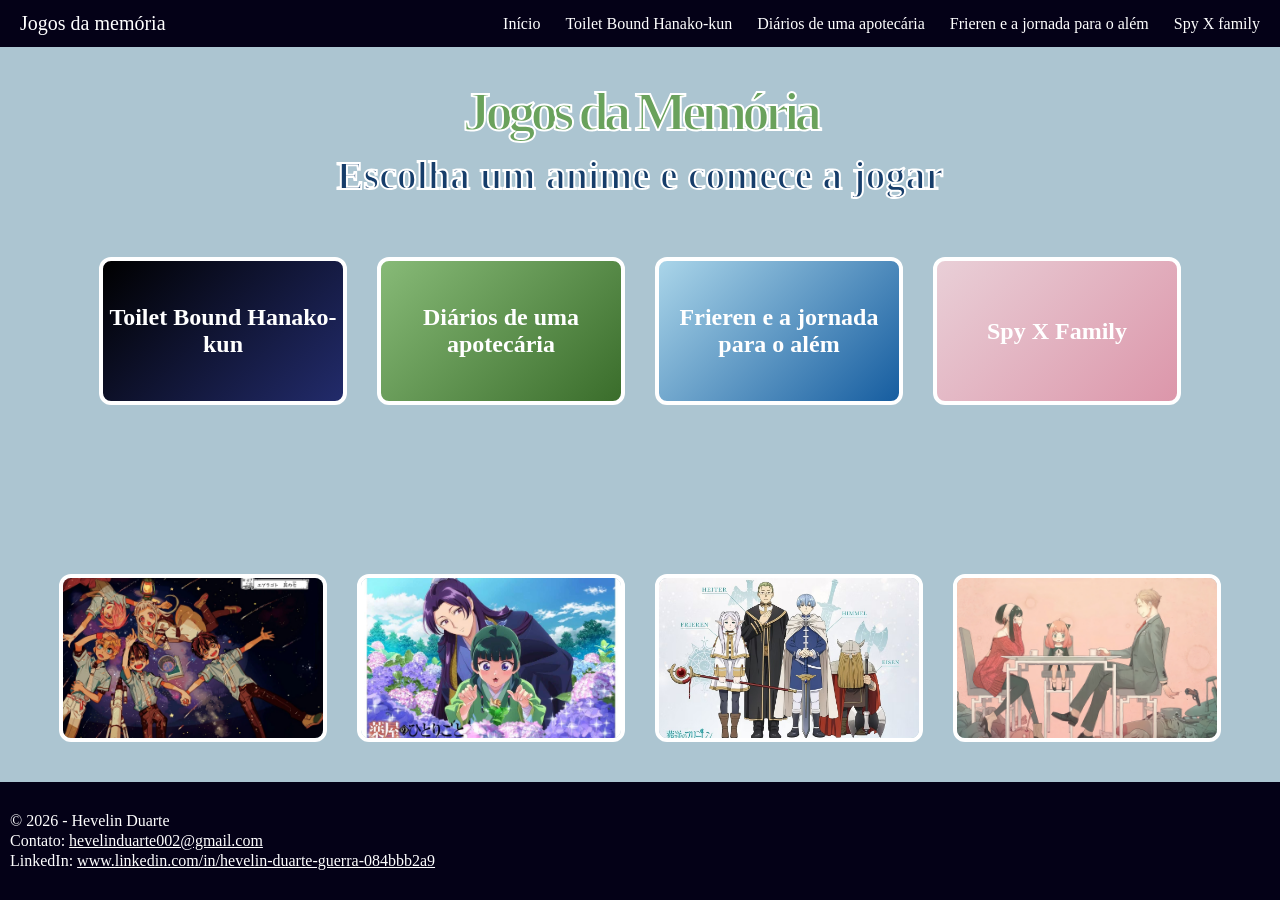
<file: JogosDaMemoria_Animes/index.html>
<html lang="pt-br"> 
    <head> 
        <meta charset="UTF-8"> 
        <meta name="viewport" content="width=device-width, initial-scale=1.0"> 
        <title>Jogos da Memória</title> 
        <link rel="stylesheet" href="css/style.css"> 
    </head>
    <body> 
        <nav class="navbar"> 
            <div class="nav-container"> 
                <a href="index.html" class="logo">Jogos da memória</a> 
                <ul class="nav-links"> 
                    <li><a href="index.html" class="ativo">Início</a></li>
                    
                    <li><a href="https://jogos-da-memoria-animes-p3ok.vercel.app/" target="_blank">Toilet Bound Hanako-kun</a></li>
                    <li><a href="https://jogos-da-memoria-animes-eill.vercel.app/" target="_blank">Diários de uma apotecária</a></li>
                    <li><a href="https://jogos-da-memoria-ani-git-2f06b7-hevelinduarte002-7766s-projects.vercel.app/" target="_blank">Frieren e a jornada para o além</a></li>
                    <li><a href="https://jogos-da-memoria-animes-so8a.vercel.app/" target="_blank">Spy X family</a></li> 

                </ul> 
            </div> 
        </nav>
        <header> 
            <br> 
            <h1 class="titulo-principal">Jogos da Memória</h1> 
            <h2 class="titulo-secundario">Escolha um anime e comece a jogar</h2> 
            
        </header>
        <main class="jogos"> 
            <a href="https://jogos-da-memoria-animes-p3ok.vercel.app/" target="_blank" class="card hanako">
                <h2>Toilet Bound Hanako-kun</h2>
            </a>

            <a href="https://jogos-da-memoria-animes-eill.vercel.app/" target="_blank" class="card maomao">
                <h2>Diários de uma apotecária</h2>
            </a>
            <a href="https://jogos-da-memoria-ani-git-2f06b7-hevelinduarte002-7766s-projects.vercel.app/" class="card frieren">
                <h2>Frieren e a jornada para o além</h2>
            </a>
            <a href="https://jogos-da-memoria-animes-so8a.vercel.app/" target="_blank" class="card anya">
                <h2>Spy X Family</h2>
            </a>
           
        </main>
        <section class="jogos-imagem">

            <a href="https://jogos-da-memoria-animes-p3ok.vercel.app/" class="card-img">
                <img src="img/Hanako.jpg" alt="Hanako">
                <span>Toilet Bound Hanako-kun</span>
            </a>
            <a href="https://jogos-da-memoria-animes-eill.vercel.app/" class="card-img">
                <img src="img/maomao.jpg" alt="Maomao">
                <span>Diários de uma apotecária</span>
            </a>
            <a href="https://jogos-da-memoria-ani-git-2f06b7-hevelinduarte002-7766s-projects.vercel.app/" class="card-img">
                <img src="img/frieren.jpg" alt="Frieren">
                <span>Frieren e a jornada para o além</span>
            </a>
            <a href="https://jogos-da-memoria-animes-so8a.vercel.app/" target="_blank" class="card-img">
                <img src="img/Anya.jpg" alt="Anya">
                <span>Spy X Family</span>
            </a>

        </section>

        <footer style="color: black;"> 
        <br> 
            <p>© 2026 - Hevelin Duarte </p> 
            <p>Contato: <a href="hevelinduarte002@gmail.com">hevelinduarte002@gmail.com</a></p> 
            <p>LinkedIn: <a href="www.linkedin.com/in/hevelin-duarte-guerra-084bbb2a9">www.linkedin.com/in/hevelin-duarte-guerra-084bbb2a9</a></p> 
            <br> 
        </footer>
    </body>  
</html>
</file>
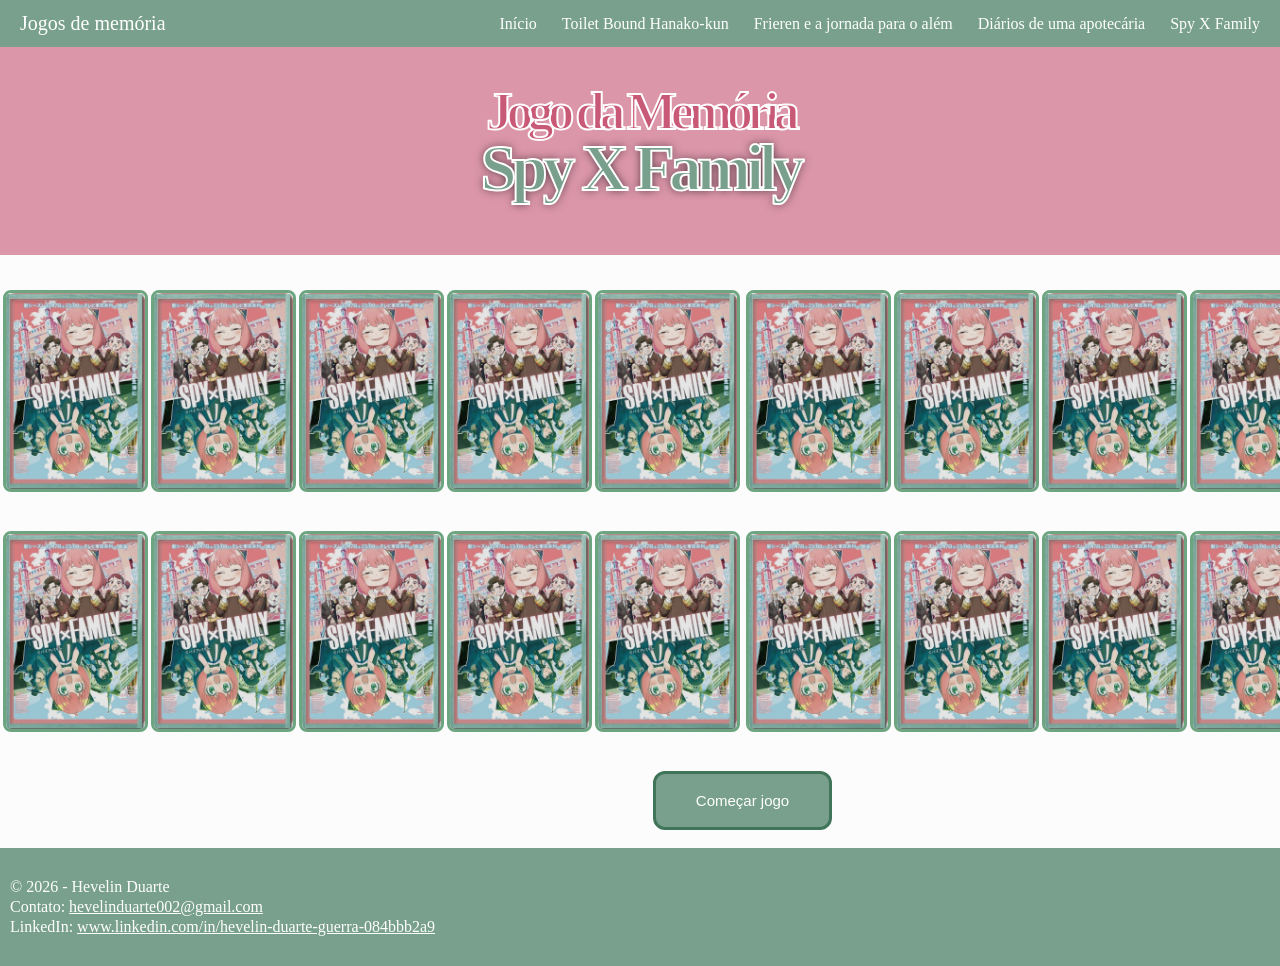
<file: JogosDaMemoria_Animes/JogoDaMemoria_Anya/index.html>
<!DOCTYPE html>
<html lang="pt-br">
    <head>
        <meta charset="UTF-8">
        <meta name="viewport" content="width=device-width, initial-scale=1.0">
        <title>Jogo da Memória Spy X family</title>
        <link rel="stylesheet" href="css/style.css">

    </head>
    <body>
        <nav class="navbar">
            <div class="nav-container">
            <a href="index.html" class="logo">Jogos de memória</a>
                <ul class="nav-links">
                    <li><a href="/index.html">Início</a></li>
                    <li><a href="../JogoDaMemoria_TBHK/index.html">Toilet Bound Hanako-kun</a></li>
                    <li><a href="../JogoDaMemoria_Frieren/index.html">Frieren e a jornada para o além</a></li>
                    <li><a href="../JogoDaMemoria_Maomao/index.html">Diários de uma apotecária</a></li>
                    <li><a href="index.html">Spy X Family</a></li>
                </ul>
            </div>
        </nav>
        <header>
            
            <br>
            <h1 class="titulo-principal">Jogo da Memória</h1> 
            <h1 class="titulo-secundario">Spy X Family</h1>
            <br>
            
            <br>
        </header>
        
        <div class="container-principal" style="background-color:#ffffffbc;">
        <div class="grade-imagens">
        <table>
            
        <script>

            // Cria um array com os nomes dos personagens.
            // Cada nome corresponde a uma imagem dentro da pasta img.

            const personagens = [
                "AnyaForger",
                "BeckyBlackbell",
                "BondForger",
                "DamianDesmond",
                "FionaFrost",
                "FrankyFranklin",
                "HenryHenderson",
                "LoidForger",
                "YorForger",
                "YuriBriar"
            ]

            const cartas = [...personagens, ...personagens];

            cartas.sort(() => Math.random() -0.5);
            let primeiraCarta = null;

            let segundaCarta = null;

            let bloqueado = false;

            function VirarCarta(posicao) {

                if(bloqueado) return

                let carta = document.getElementById(posicao);
                let personagem = cartas[posicao-1]

                carta.src = "img/" + personagem + ".jpg"

                if(primeiraCarta == null) {
                    primeiraCarta = posicao
                }else if(segundaCarta == null){
                    segundaCarta = posicao
                    bloqueado = true
                    setTimeout(verificarPar, 800)
                }
                }
            function verificarPar(){
                let personagem1 = cartas[primeiraCarta-1];
                let personagem2 = cartas[segundaCarta-1];
                if(personagem1 == personagem2){ 
                    paresEncontrados++;
                    verificarVitoria();  

                    primeiraCarta = null;
                    segundaCarta = null;
                    bloqueado = false;
                }else{
                    document.getElementById(primeiraCarta).src = "img/VersoDaCarta.jpg";
                    document.getElementById(segundaCarta).src = "img/VersoDaCarta.jpg";
                    primeiraCarta = null;
                    segundaCarta = null;
                    bloqueado = false;
                }
            }

            let paresEncontrados = 0;
            let totalPares = 10;
            function verificarVitoria(){
                if (paresEncontrados === totalPares){
                alert("Vitória! Você encontrou todos os pares!");
                }
            }
            function mostrarVitoria(){
                const tela = document.getElementById("tela-vitoria");
                tela.classList.add("ativa");
            }
            function reiniciarJogo(){
                location.reload()
            }
            function comecarJogo() {
                document.getElementById("tela-inicial").style.display = "none"
            };
            
            
        </script>
        
            <tr class="linha-espaco">
                <td colspan="11"></td>
            </tr>
            <tr>
                <td><img id="1" src="img/VersoDaCarta.jpg" onclick="VirarCarta(1)"></td>
                <td><img id="2" src="img/VersoDaCarta.jpg" onclick="VirarCarta(2)"></td>
                <td><img id="3" src="img/VersoDaCarta.jpg" onclick="VirarCarta(3)"></td>
                <td><img id="4" src="img/VersoDaCarta.jpg" onclick="VirarCarta(4)"></td>
                <td><img id="5" src="img/VersoDaCarta.jpg" onclick="VirarCarta(5)"></td>

                <td class="espaco"></td>
            
                <td><img id="6" src="img/VersoDaCarta.jpg" onclick="VirarCarta(6)"></td>
                <td><img id="7" src="img/VersoDaCarta.jpg" onclick="VirarCarta(7)"></td>
                <td><img id="8" src="img/VersoDaCarta.jpg" onclick="VirarCarta(8)"></td>
                <td><img id="9" src="img/VersoDaCarta.jpg" onclick="VirarCarta(9)"></td>
                <td><img id="10" src="img/VersoDaCarta.jpg" onclick="VirarCarta(10)"></td>
            </tr>

            <tr class="linha-espaco">
                <td colspan="11"></td>
            </tr>

            <tr>
                <td><img id="11" src="img/VersoDaCarta.jpg" onclick="VirarCarta(11)"></td>
                <td><img id="12" src="img/VersoDaCarta.jpg" onclick="VirarCarta(12)"></td>
                <td><img id="13" src="img/VersoDaCarta.jpg" onclick="VirarCarta(13)"></td>
                <td><img id="14" src="img/VersoDaCarta.jpg" onclick="VirarCarta(14)"></td>
                <td><img id="15" src="img/VersoDaCarta.jpg" onclick="VirarCarta(15)"></td>
                
                <td class="espaco"></td>

                <td><img id="16" src="img/VersoDaCarta.jpg" onclick="VirarCarta(16)"></td>
                <td><img id="17" src="img/VersoDaCarta.jpg" onclick="VirarCarta(17)"></td>
                <td><img id="18" src="img/VersoDaCarta.jpg" onclick="VirarCarta(18)"></td>
                <td><img id="19" src="img/VersoDaCarta.jpg" onclick="VirarCarta(19)"></td>
                <td><img id="20" src="img/VersoDaCarta.jpg" onclick="VirarCarta(20)"></td>
            </tr>
            <tr class="linha-espaco">
                <td colspan="11"></td>
            </tr>
        </table>
       
        <div id="tela-vitoria" class="vitoria">
        <div class="vitoria-conteudo">
            <h2>🎉 Vitória!</h2>
            <p>Você encontrou todos os pares!</p>
            <button onclick="reiniciarJogo()">Jogar novamente</button>
        </div>
        </div>
        <div id="tela-inicial" class="inicio">
            <div class="inicio-conteudo">
                <button onclick="comecarJogo()">Começar jogo</button>
            </div>
        
        <br>
       
        <footer>
        <br>
        <p>© 2026 - Hevelin Duarte </p>
        <p>Contato: <a href="hevelinduarte002@gmail.com">hevelinduarte002@gmail.com</a></p>
        <p>LinkedIn: <a href="www.linkedin.com/in/hevelin-duarte-guerra-084bbb2a9">www.linkedin.com/in/hevelin-duarte-guerra-084bbb2a9</a></p>
        <br>
    </body>
    
    </footer>
</html>
</file>
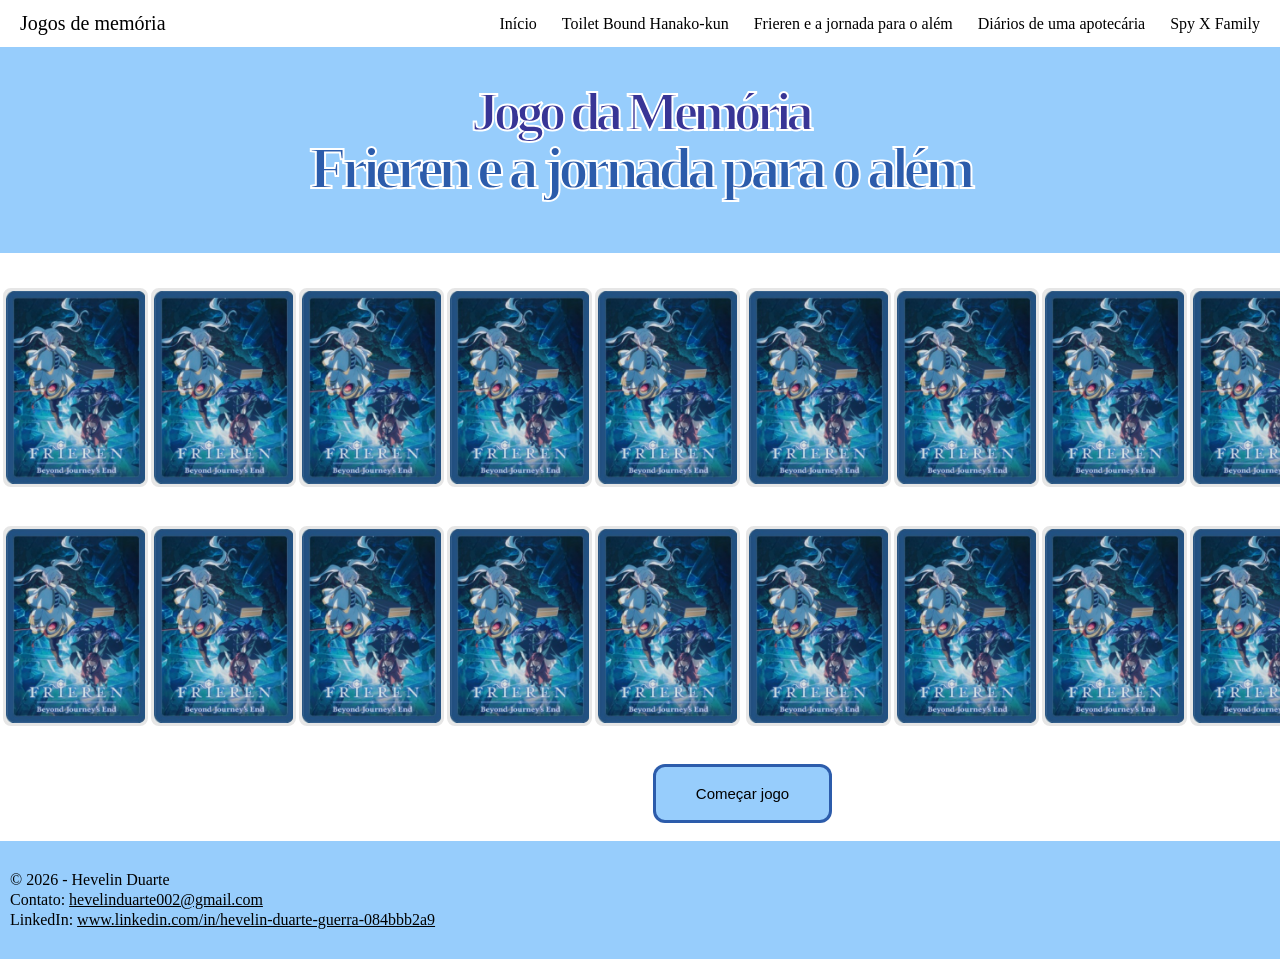
<file: JogosDaMemoria_Animes/JogoDaMemoria_Frieren/index.html>
<!DOCTYPE html>
<html lang="pt-br">
    <head>
        <meta charset="UTF-8">
        <meta name="viewport" content="width=device-width, initial-scale=1.0">
        <title>Jogo da Memória Frieren e a jornada para o além</title>
        <link rel="stylesheet" href="css/style.css">

    </head>
    <body>
        <nav class="navbar">
            <div class="nav-container">
            <a href="index.html" class="logo">Jogos de memória</a>
                <ul class="nav-links">
                    <li><a href="/index.html">Início</a></li>
                    <li><a href="../JogoDaMemoria_TBHK/index.html">Toilet Bound Hanako-kun</a></li>
                    <li><a href="Frieren.html">Frieren e a jornada para o além</a></li>
                    <li><a href="../JogoDaMemoria_Maomao/index.html">Diários de uma apotecária</a></li>
                    <li><a href="../JogoDaMemoria_Anya/index.html">Spy X Family</a></li>
                </ul>
            </div>
        </nav>
        <header>
            
            <br>
            <h1>Jogo da Memória</h1> 
            <h1 style="color: #06348fbc; text-align: center; font-size: 60px">Frieren e a jornada para o além</h1>
            <br>
            
            <br>
        </header>
        
        <div class="container-principal" style="background-color:#ffffffbc;">
        <div class="grade-imagens">
        <table>
            
        <script>

            // Cria um array com os nomes dos personagens.
            // Cada nome corresponde a uma imagem dentro da pasta img.

            const personagens = [
                "Eisen",
                "Fern",
                "Flamme",
                "Frieren",
                "Heiter",
                "Himmel",
                "Serie",
                "Stark",
                "Kanne",
                "Lawine"
            ]

            const cartas = [...personagens, ...personagens];

            cartas.sort(() => Math.random() -0.5);
            let primeiraCarta = null;

            let segundaCarta = null;

            let bloqueado = false;

            function VirarCarta(posicao) {

                if(bloqueado) return

                let carta = document.getElementById(posicao);
                let personagem = cartas[posicao-1]

                carta.src = "img/" + personagem + ".jpg"

                if(primeiraCarta == null) {
                    primeiraCarta = posicao
                }else if(segundaCarta == null){
                    segundaCarta = posicao
                    bloqueado = true
                    setTimeout(verificarPar, 800)
                }
                }
            function verificarPar(){
                let personagem1 = cartas[primeiraCarta-1];
                let personagem2 = cartas[segundaCarta-1];
                if(personagem1 == personagem2){ 
                    paresEncontrados++;
                    verificarVitoria();  

                    primeiraCarta = null;
                    segundaCarta = null;
                    bloqueado = false;
                }else{
                    document.getElementById(primeiraCarta).src = "img/VersoDaCarta.jpg";
                    document.getElementById(segundaCarta).src = "img/VersoDaCarta.jpg";
                    primeiraCarta = null;
                    segundaCarta = null;
                    bloqueado = false;
                }
            }

            let paresEncontrados = 0;
            let totalPares = 10;
            function verificarVitoria(){
                if (paresEncontrados === totalPares){
                alert("Vitória! Você encontrou todos os pares!");
                }
            }
            function mostrarVitoria(){
                const tela = document.getElementById("tela-vitoria");
                tela.classList.add("ativa");
            }
            function reiniciarJogo(){
                location.reload()
            }
            function comecarJogo() {
                document.getElementById("tela-inicial").style.display = "none"
            };
            
            
        </script>
        
            <tr class="linha-espaco">
                <td colspan="11"></td>
            </tr>
            <tr>
                <td><img id="1" src="img/VersoDaCarta.jpg" onclick="VirarCarta(1)"></td>
                <td><img id="2" src="img/VersoDaCarta.jpg" onclick="VirarCarta(2)"></td>
                <td><img id="3" src="img/VersoDaCarta.jpg" onclick="VirarCarta(3)"></td>
                <td><img id="4" src="img/VersoDaCarta.jpg" onclick="VirarCarta(4)"></td>
                <td><img id="5" src="img/VersoDaCarta.jpg" onclick="VirarCarta(5)"></td>

                <td class="espaco"></td>
            
                <td><img id="6" src="img/VersoDaCarta.jpg" onclick="VirarCarta(6)"></td>
                <td><img id="7" src="img/VersoDaCarta.jpg" onclick="VirarCarta(7)"></td>
                <td><img id="8" src="img/VersoDaCarta.jpg" onclick="VirarCarta(8)"></td>
                <td><img id="9" src="img/VersoDaCarta.jpg" onclick="VirarCarta(9)"></td>
                <td><img id="10" src="img/VersoDaCarta.jpg" onclick="VirarCarta(10)"></td>
            </tr>

            <tr class="linha-espaco">
                <td colspan="11"></td>
            </tr>

            <tr>
                <td><img id="11" src="img/VersoDaCarta.jpg" onclick="VirarCarta(11)"></td>
                <td><img id="12" src="img/VersoDaCarta.jpg" onclick="VirarCarta(12)"></td>
                <td><img id="13" src="img/VersoDaCarta.jpg" onclick="VirarCarta(13)"></td>
                <td><img id="14" src="img/VersoDaCarta.jpg" onclick="VirarCarta(14)"></td>
                <td><img id="15" src="img/VersoDaCarta.jpg" onclick="VirarCarta(15)"></td>
                
                <td class="espaco"></td>

                <td><img id="16" src="img/VersoDaCarta.jpg" onclick="VirarCarta(16)"></td>
                <td><img id="17" src="img/VersoDaCarta.jpg" onclick="VirarCarta(17)"></td>
                <td><img id="18" src="img/VersoDaCarta.jpg" onclick="VirarCarta(18)"></td>
                <td><img id="19" src="img/VersoDaCarta.jpg" onclick="VirarCarta(19)"></td>
                <td><img id="20" src="img/VersoDaCarta.jpg" onclick="VirarCarta(20)"></td>
            </tr>
            <tr class="linha-espaco">
                <td colspan="11"></td>
            </tr>
        </table>
       
        <div id="tela-vitoria" class="vitoria">
        <div class="vitoria-conteudo">
            <h2>🎉 Vitória!</h2>
            <p>Você encontrou todos os pares!</p>
            <button onclick="reiniciarJogo()">Jogar novamente</button>
        </div>
        </div>
        <div id="tela-inicial" class="inicio">
            <div class="inicio-conteudo">
                <button onclick="comecarJogo()">Começar jogo</button>
            </div>
        
        <br>
       
        <footer>
        <br>
        <p>© 2026 - Hevelin Duarte </p>
        <p>Contato: <a href="hevelinduarte002@gmail.com">hevelinduarte002@gmail.com</a></p>
        <p>LinkedIn: <a href="www.linkedin.com/in/hevelin-duarte-guerra-084bbb2a9">www.linkedin.com/in/hevelin-duarte-guerra-084bbb2a9</a></p>
        <br>
    </body>
    
    </footer>
</html>
</file>
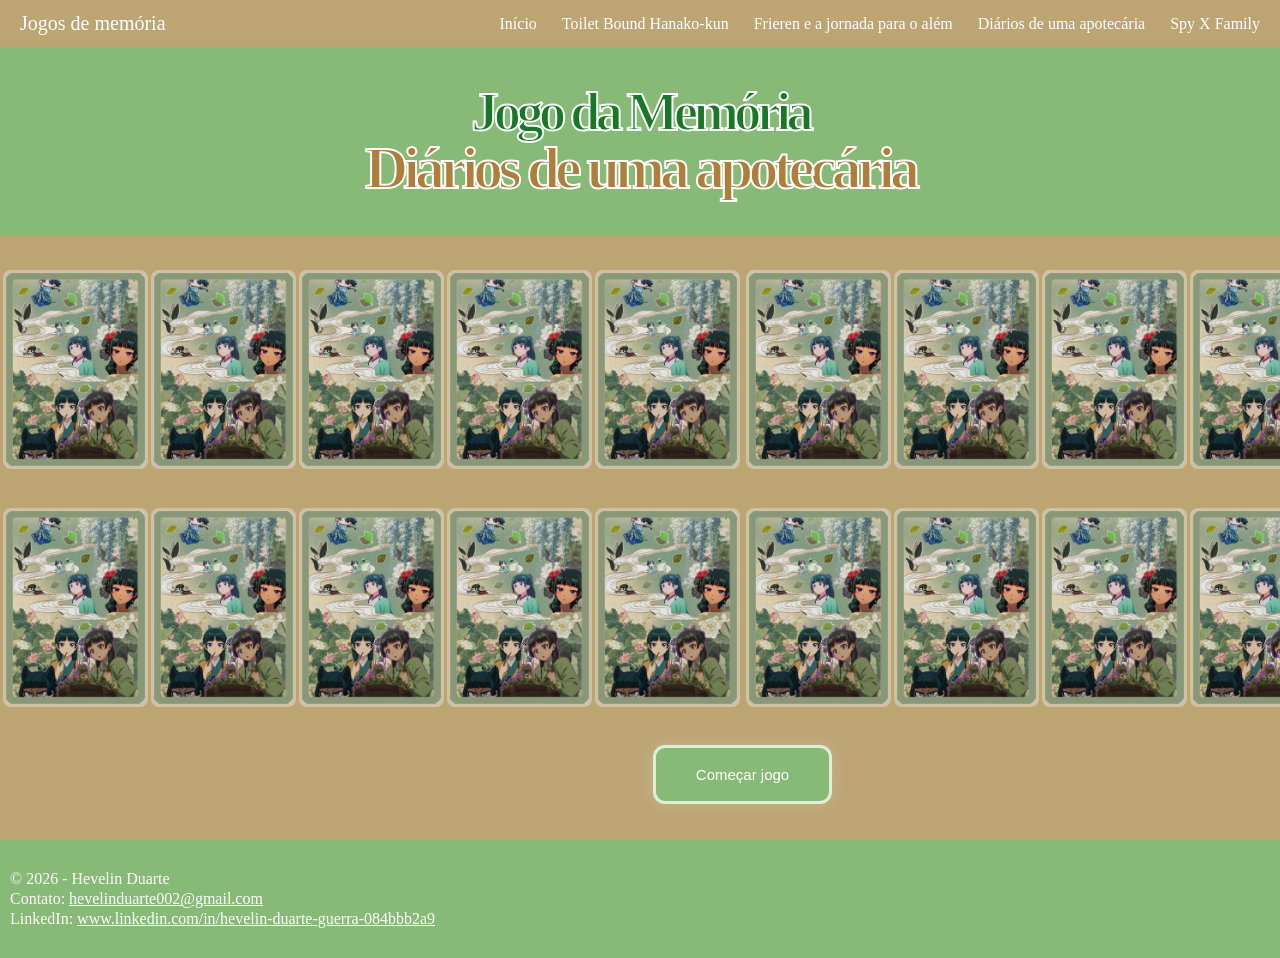
<file: JogosDaMemoria_Animes/JogoDaMemoria_Maomao/index.html>
<!DOCTYPE html>
<html lang="pt-br">
    <head>
        <meta charset="UTF-8">
        <meta name="viewport" content="width=device-width, initial-scale=1.0">
        <title>Jogo da Memória Diários de uma apotecária</title>
        <link rel="stylesheet" href="css/style.css">
        
    </head>
    <body>
        <nav class="navbar">
            <div class="nav-container">
            <a href="index.html" class="logo">Jogos de memória</a>
                <ul class="nav-links">
                    <li><a href="/index.html">Início</a></li>
                    <li><a href="../JogoDaMemoria_TBHK/index.html">Toilet Bound Hanako-kun</a></li>
                    <li><a href="../JogoDaMemoria_Frieren/index.html">Frieren e a jornada para o além</a></li>
                    <li><a href="Maomao.html">Diários de uma apotecária</a></li>
                    <li><a href="../JogoDaMemoria_Anya/index.html">Spy X Family</a></li>
                </ul>
            </div>
        </nav>
        <header>
            <br>
            <h1>Jogo da Memória</h1> 
            <h1 style="color: #bc6828bc; text-align: center; font-size: 60px;">Diários de uma apotecária</h1>
            <br>
        </header>
        
        <div class="container-principal" style="background-color:#d09c73bc;">
        <div class="grade-imagens">
        <table>
            
        <script>

            // Cria um array com os nomes dos personagens.
            // Cada nome corresponde a uma imagem dentro da pasta img.

            const personagens = [
                "AhDuo",
                "Gaoshun",
                "Gyokuyo",
                "Jinshi",
                "Lihaku",
                "Lihua",
                "Lishu",
                "Maomao1",
                "Shisui",
                "Xiaolan"
            ]
            // Cria o array das cartas do jogo.
            // [...personagens, ...personagens] duplica o array.
            // Isso é necessário porque no jogo da memória cada carta precisa ter um par.

            const cartas = [...personagens, ...personagens];

            // Embaralha as cartas aleatoriamente.
            // sort() organiza o array.
            // Math.random() gera números aleatórios.
            // Isso faz com que as cartas apareçam em posições diferentes a cada jogo.

            cartas.sort(() => Math.random() -0.5);

            // Guarda qual foi a primeira carta clicada.
            // Começa como null porque nenhuma carta foi clicada ainda.
            let primeiraCarta = null;

            // Guarda qual foi a segunda carta clicada.
            let segundaCarta = null;

            // Variável usada para bloquear o jogo enquanto as cartas estão sendo verificadas.
            // Isso impede que o jogador clique em outras cartas antes da comparação terminar.
            let bloqueado = false;


            // Função chamada quando o jogador clica em uma carta.
            // O número da carta (posição) é enviado pelo HTML.
            function VirarCarta(posicao) {

                // Se o jogo estiver bloqueado, a função para imediatamente.
                // Isso evita cliques durante a verificação das cartas.
                if(bloqueado) return

                // Procura no HTML o elemento com o id igual à posição da carta.
                // Exemplo: id="1", id="2", etc.
                let carta = document.getElementById(posicao);

                // Descobre qual personagem corresponde a essa posição.
                // -1 porque arrays começam na posição 0.
                let personagem = cartas[posicao-1]

                // Troca a imagem da carta pelo personagem correspondente.
                carta.src = "img/" + personagem + ".jpg"

                // Se ainda não existe primeira carta escolhida
                if(primeiraCarta == null) {
                    // Guarda a posição da primeira carta clicada
                    primeiraCarta = posicao

                // Se já existe primeira carta, agora será a segunda
                }else if(segundaCarta == null){

                    // Guarda a posição da segunda carta
                    segundaCarta = posicao

                    // Bloqueia o jogo para impedir mais cliques
                    bloqueado = true

                    // Espera 800 milissegundos (0,8 segundos)
                    setTimeout(verificarPar, 800)
                }
                }

            // Função responsável por verificar se as duas cartas escolhidas formam um par
            function verificarPar(){
                let personagem1 = cartas[primeiraCarta-1];
                let personagem2 = cartas[segundaCarta-1];
                if(personagem1 == personagem2){
                    //acertou
                    paresEncontrados++;
                    verificarVitoria(); 

                    primeiraCarta = null;
                    segundaCarta = null;
                    bloqueado = false;
                }else{
                    //errou
                    document.getElementById(primeiraCarta).src = "img/VersoDaCarta.jpg";
                    document.getElementById(segundaCarta).src = "img/VersoDaCarta.jpg";
                    primeiraCarta = null;
                    segundaCarta = null;
                    bloqueado = false;
                }
            }

            let paresEncontrados = 0;
            let totalPares = 10;

            function verificarVitoria(){
                if (paresEncontrados === totalPares){
                    mostrarVitoria();
                }
            }

            function mostrarVitoria(){
                const tela = document.getElementById("tela-vitoria");
                tela.classList.add("ativa");
            }

            function reiniciarJogo(){
                location.reload();
            }

            function comecarJogo() {
                jogoIniciado = true; // se você estiver usando o bloqueio
                document.getElementById("tela-inicial").style.display = "none";
            }
        </script>
        
            <tr class="linha-espaco">
                <td colspan="11"></td>
            </tr>
            <tr>
                <td><img id="1" src="img/VersoDaCarta.jpg" onclick="VirarCarta(1)"></td>
                <td><img id="2" src="img/VersoDaCarta.jpg" onclick="VirarCarta(2)"></td>
                <td><img id="3" src="img/VersoDaCarta.jpg" onclick="VirarCarta(3)"></td>
                <td><img id="4" src="img/VersoDaCarta.jpg" onclick="VirarCarta(4)"></td>
                <td><img id="5" src="img/VersoDaCarta.jpg" onclick="VirarCarta(5)"></td>

                <td class="espaco"></td>
            
                <td><img id="6" src="img/VersoDaCarta.jpg" onclick="VirarCarta(6)"></td>
                <td><img id="7" src="img/VersoDaCarta.jpg" onclick="VirarCarta(7)"></td>
                <td><img id="8" src="img/VersoDaCarta.jpg" onclick="VirarCarta(8)"></td>
                <td><img id="9" src="img/VersoDaCarta.jpg" onclick="VirarCarta(9)"></td>
                <td><img id="10" src="img/VersoDaCarta.jpg" onclick="VirarCarta(10)"></td>
            </tr>

            <tr class="linha-espaco">
                <td colspan="11"></td>
            </tr>

            <tr>
                <td><img id="11" src="img/VersoDaCarta.jpg" onclick="VirarCarta(11)"></td>
                <td><img id="12" src="img/VersoDaCarta.jpg" onclick="VirarCarta(12)"></td>
                <td><img id="13" src="img/VersoDaCarta.jpg" onclick="VirarCarta(13)"></td>
                <td><img id="14" src="img/VersoDaCarta.jpg" onclick="VirarCarta(14)"></td>
                <td><img id="15" src="img/VersoDaCarta.jpg" onclick="VirarCarta(15)"></td>
                
                <td class="espaco"></td>

                <td><img id="16" src="img/VersoDaCarta.jpg" onclick="VirarCarta(16)"></td>
                <td><img id="17" src="img/VersoDaCarta.jpg" onclick="VirarCarta(17)"></td>
                <td><img id="18" src="img/VersoDaCarta.jpg" onclick="VirarCarta(18)"></td>
                <td><img id="19" src="img/VersoDaCarta.jpg" onclick="VirarCarta(19)"></td>
                <td><img id="20" src="img/VersoDaCarta.jpg" onclick="VirarCarta(20)"></td>
            </tr>
            <tr class="linha-espaco">
                <td colspan="11"></td>
            </tr>
        </table>
        <div id="tela-vitoria" class="vitoria">
        <div class="vitoria-conteudo">
            <h2>🎉 Vitória!</h2>
            <p>Você encontrou todos os pares!</p>
            <button onclick="reiniciarJogo()">Jogar novamente</button>
        </div>
        </div>
        <div id="tela-inicial" class="inicio">
            <div class="inicio-conteudo">
                <button onclick="comecarJogo()">Começar jogo</button>
            </div>
            <br>
            <br>
       
        <footer>
        <br>
        <p>© 2026 - Hevelin Duarte </p>
        <p>Contato: <a href="hevelinduarte002@gmail.com">hevelinduarte002@gmail.com</a></p>
        <p>LinkedIn: <a href="www.linkedin.com/in/hevelin-duarte-guerra-084bbb2a9">www.linkedin.com/in/hevelin-duarte-guerra-084bbb2a9</a></p>
        <br>
    </body>
    
    </footer>
</html>
</file>
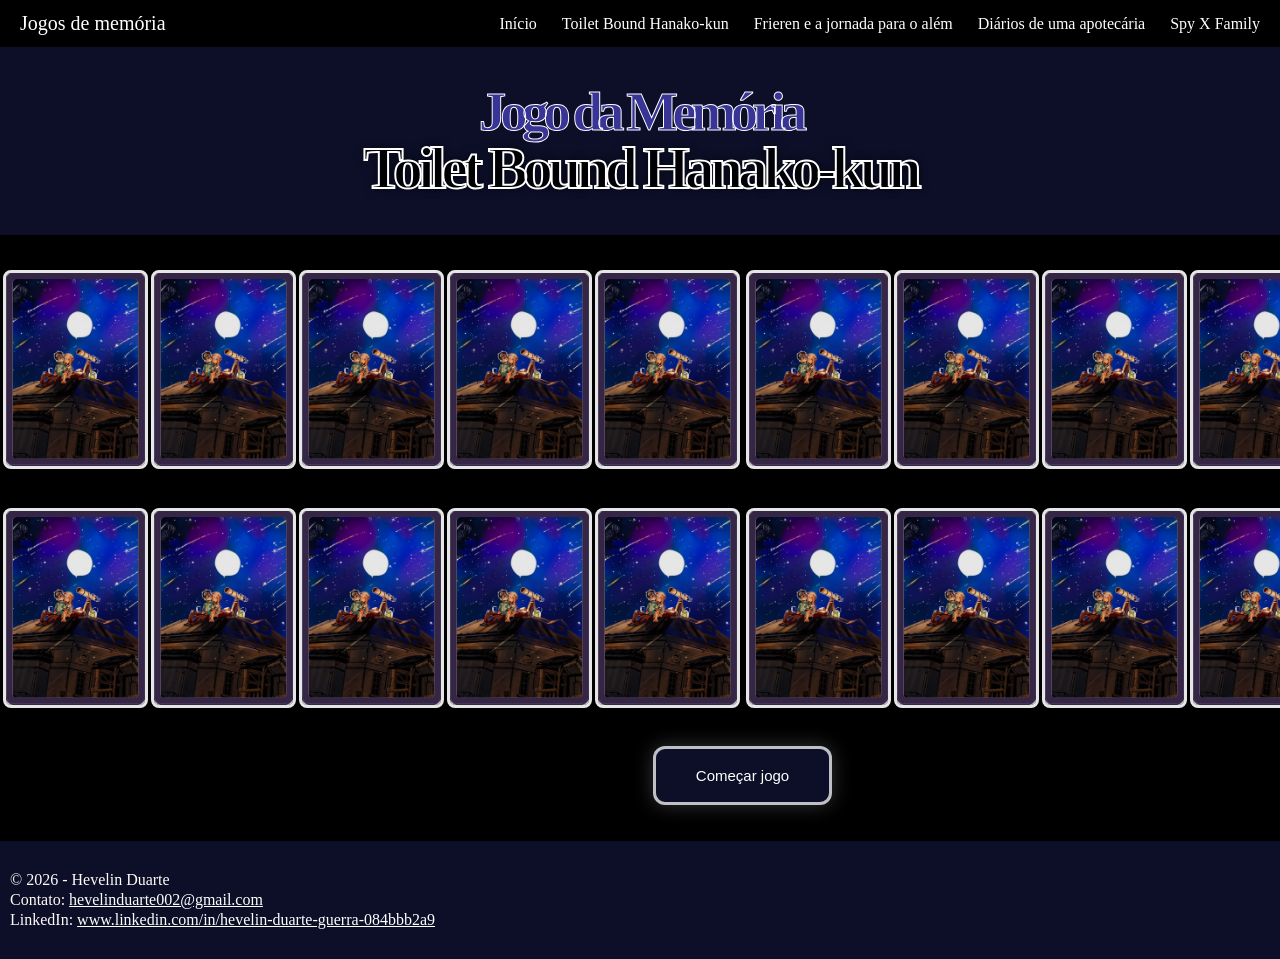
<file: JogosDaMemoria_Animes/JogoDaMemoria_TBHK/index.html>
<!DOCTYPE html>
<html lang="pt-br">
    <head>
        <meta charset="UTF-8">
        <meta name="viewport" content="width=device-width, initial-scale=1.0">
        <title>Jogo da Memória Toilet Bound Hanako-kun</title>
        <link rel="stylesheet" href="css/style.css">

    </head>
    <body>
        <nav class="navbar">
            <div class="nav-container">
            <a href="index.html" class="logo">Jogos de memória</a>
                <ul class="nav-links">
                    <li><a href="/index.html">Início</a></li>
                    <li><a href="index.html">Toilet Bound Hanako-kun</a></li>
                    <li><a href="../JogoDaMemoria_Frieren/index.html">Frieren e a jornada para o além</a></li>
                    <li><a href="../JogoDaMemoria_Maomao/index.html">Diários de uma apotecária</a></li>
                    <li><a href="../JogoDaMemoria_Anya/index.html">Spy X Family</a></li>
                </ul>
            </div>
        </nav>
        <header>
            <br>
            <h1 class="titulo-principal">Jogo da Memória</h1> 
            <h1 class="titulo-secundario">Toilet Bound Hanako-kun</h1>
            <br>
        </header>
        
        <div class="container-principal" style="background-color:#000000bc;">
        <div class="grade-imagens">
        <table>
            
        <script>

            // Cria um array com os nomes dos personagens.
            // Cada nome corresponde a uma imagem dentro da pasta img.

            const personagens = [
                "AkaneAoi",
                "AoiAkane2",
                "Hanako-kun",
                "KouMinamoto",
                "Mitsuba",
                "NeneYashiro3",
                "TeruMinamoto",
                "Tsukasa",
                "Mokkes",
                "Tsuchigomori"
            ]
            // Cria o array das cartas do jogo.
            // [...personagens, ...personagens] duplica o array.
            // Isso é necessário porque no jogo da memória cada carta precisa ter um par.

            const cartas = [...personagens, ...personagens];

            // Embaralha as cartas aleatoriamente.
            // sort() organiza o array.
            // Math.random() gera números aleatórios.
            // Isso faz com que as cartas apareçam em posições diferentes a cada jogo.

            cartas.sort(() => Math.random() -0.5);

            // Guarda qual foi a primeira carta clicada.
            // Começa como null porque nenhuma carta foi clicada ainda.
            let primeiraCarta = null;

            // Guarda qual foi a segunda carta clicada.
            let segundaCarta = null;

            // Variável usada para bloquear o jogo enquanto as cartas estão sendo verificadas.
            // Isso impede que o jogador clique em outras cartas antes da comparação terminar.
            let bloqueado = false;


            // Função chamada quando o jogador clica em uma carta.
            // O número da carta (posição) é enviado pelo HTML.
            function VirarCarta(posicao) {

                // Se o jogo estiver bloqueado, a função para imediatamente.
                // Isso evita cliques durante a verificação das cartas.
                if(bloqueado) return

                // Procura no HTML o elemento com o id igual à posição da carta.
                // Exemplo: id="1", id="2", etc.
                let carta = document.getElementById(posicao);

                // Descobre qual personagem corresponde a essa posição.
                // -1 porque arrays começam na posição 0.
                let personagem = cartas[posicao-1]

                // Troca a imagem da carta pelo personagem correspondente.
                carta.src = "img/" + personagem + ".jpg"

                // Se ainda não existe primeira carta escolhida
                if(primeiraCarta == null) {
                    // Guarda a posição da primeira carta clicada
                    primeiraCarta = posicao

                // Se já existe primeira carta, agora será a segunda
                }else if(segundaCarta == null){

                    // Guarda a posição da segunda carta
                    segundaCarta = posicao

                    // Bloqueia o jogo para impedir mais cliques
                    bloqueado = true

                    // Espera 800 milissegundos (0,8 segundos)
                    setTimeout(verificarPar, 800)
                }
                }

            // Função responsável por verificar se as duas cartas escolhidas formam um par
            function verificarPar(){
                let personagem1 = cartas[primeiraCarta-1];
                let personagem2 = cartas[segundaCarta-1];
                if(personagem1 == personagem2){
                    //acertou
                    paresEncontrados++;
                    verificarVitoria(); 

                    primeiraCarta = null;
                    segundaCarta = null;
                    bloqueado = false;
                }else{
                    //errou
                    document.getElementById(primeiraCarta).src = "img/VersoDaCarta.jpg";
                    document.getElementById(segundaCarta).src = "img/VersoDaCarta.jpg";
                    primeiraCarta = null;
                    segundaCarta = null;
                    bloqueado = false;
                }
            }
            let paresEncontrados = 0;
            let totalPares = 10;
            function verificarVitoria(){
                if (paresEncontrados === totalPares){
                alert("Vitória! Você encontrou todos os pares!");
                }
            }
            function mostrarVitoria(){
                const tela = document.getElementById("tela-vitoria");
                tela.classList.add("ativa");
            }
            function reiniciarJogo(){
                location.reload()
            }
            function comecarJogo() {
                document.getElementById("tela-inicial").style.display = "none"
            };
        </script>
        
            <tr class="linha-espaco">
                <td colspan="11"></td>
            </tr>
            <tr>
                <td><img id="1" src="img/VersoDaCarta.jpg" onclick="VirarCarta(1)"></td>
                <td><img id="2" src="img/VersoDaCarta.jpg" onclick="VirarCarta(2)"></td>
                <td><img id="3" src="img/VersoDaCarta.jpg" onclick="VirarCarta(3)"></td>
                <td><img id="4" src="img/VersoDaCarta.jpg" onclick="VirarCarta(4)"></td>
                <td><img id="5" src="img/VersoDaCarta.jpg" onclick="VirarCarta(5)"></td>

                <td class="espaco"></td>
            
                <td><img id="6" src="img/VersoDaCarta.jpg" onclick="VirarCarta(6)"></td>
                <td><img id="7" src="img/VersoDaCarta.jpg" onclick="VirarCarta(7)"></td>
                <td><img id="8" src="img/VersoDaCarta.jpg" onclick="VirarCarta(8)"></td>
                <td><img id="9" src="img/VersoDaCarta.jpg" onclick="VirarCarta(9)"></td>
                <td><img id="10" src="img/VersoDaCarta.jpg" onclick="VirarCarta(10)"></td>
            </tr>

            <tr class="linha-espaco">
                <td colspan="11"></td>
            </tr>

            <tr>
                <td><img id="11" src="img/VersoDaCarta.jpg" onclick="VirarCarta(11)"></td>
                <td><img id="12" src="img/VersoDaCarta.jpg" onclick="VirarCarta(12)"></td>
                <td><img id="13" src="img/VersoDaCarta.jpg" onclick="VirarCarta(13)"></td>
                <td><img id="14" src="img/VersoDaCarta.jpg" onclick="VirarCarta(14)"></td>
                <td><img id="15" src="img/VersoDaCarta.jpg" onclick="VirarCarta(15)"></td>
                
                <td class="espaco"></td>

                <td><img id="16" src="img/VersoDaCarta.jpg" onclick="VirarCarta(16)"></td>
                <td><img id="17" src="img/VersoDaCarta.jpg" onclick="VirarCarta(17)"></td>
                <td><img id="18" src="img/VersoDaCarta.jpg" onclick="VirarCarta(18)"></td>
                <td><img id="19" src="img/VersoDaCarta.jpg" onclick="VirarCarta(19)"></td>
                <td><img id="20" src="img/VersoDaCarta.jpg" onclick="VirarCarta(20)"></td>
            </tr>
            <tr class="linha-espaco">
                <td colspan="11"></td>
            </tr>
        </table>
        <div id="tela-vitoria" class="vitoria">
        <div class="vitoria-conteudo">
            <h2>🎉 Vitória!</h2>
            <p>Você encontrou todos os pares!</p>
            <button onclick="reiniciarJogo()">Jogar novamente</button>
        </div>
        </div>
        <div id="tela-inicial" class="inicio">
            <div class="inicio-conteudo">
                <button onclick="comecarJogo()">Começar jogo</button>
            </div>
            <br>
            <br>
       
        <footer>
        <br>
        <p>© 2026 - Hevelin Duarte </p>
        <p>Contato: <a href="hevelinduarte002@gmail.com">hevelinduarte002@gmail.com</a></p>
        <p>LinkedIn: <a href="www.linkedin.com/in/hevelin-duarte-guerra-084bbb2a9">www.linkedin.com/in/hevelin-duarte-guerra-084bbb2a9</a></p>
        <br>
    </body>
    
    </footer>
</html>
</file>
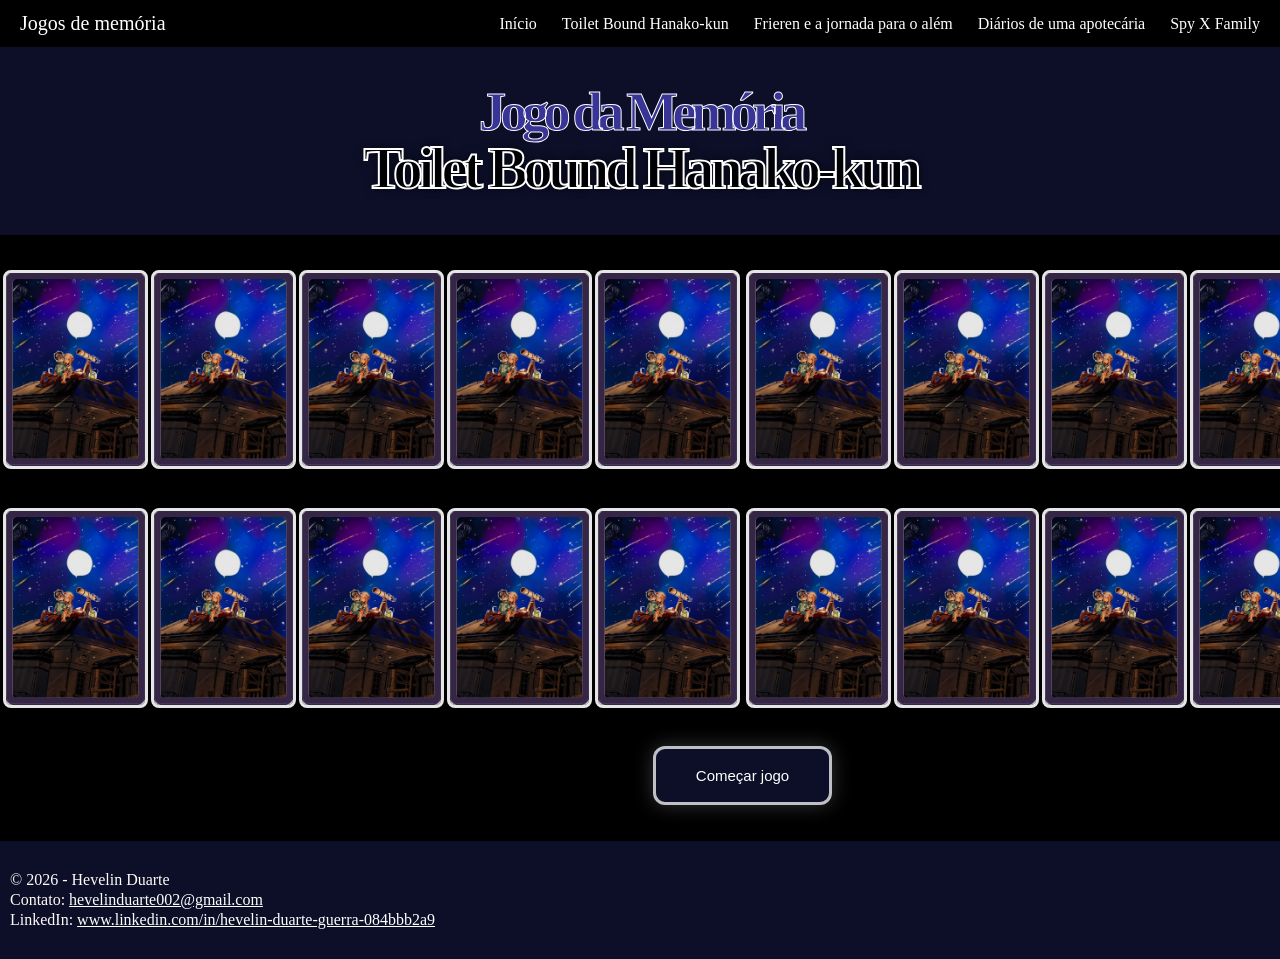
<file: JogosDaMemoria_Animes/JogoDaMemoria_TBHK/Hanako.html>
<!DOCTYPE html>
<html lang="pt-br">
    <head>
        <meta charset="UTF-8">
        <meta name="viewport" content="width=device-width, initial-scale=1.0">
        <title>Jogo da Memória Diários de uma apotecária</title>
        <link rel="stylesheet" href="css/style.css">

    </head>
    <body>
        <nav class="navbar">
            <div class="nav-container">
            <a href="Hanako.html" class="logo">Jogos de memória</a>
                <ul class="nav-links">
                    <li><a href="../Inicial/index.html">Início</a></li>
                    <li><a href="Hanako.html">Toilet Bound Hanako-kun</a></li>
                    <li><a href="../JogoDaMemoria_Frieren/Frieren.html">Frieren e a jornada para o além</a></li>
                    <li><a href="../JogoDaMemoria_Maomao/Maomao.html">Diários de uma apotecária</a></li>
                    <li><a href="../JogoDaMemoria_Anya/Anya.html">Spy X Family</a></li>
                </ul>
            </div>
        </nav>
        <header>
            <br>
            <h1 class="titulo-principal">Jogo da Memória</h1> 
            <h1 class="titulo-secundario">Toilet Bound Hanako-kun</h1>
            <br>
        </header>
        
        <div class="container-principal" style="background-color:#000000bc;">
        <div class="grade-imagens">
        <table>
            
        <script>

            // Cria um array com os nomes dos personagens.
            // Cada nome corresponde a uma imagem dentro da pasta img.

            const personagens = [
                "AkaneAoi",
                "AoiAkane2",
                "Hanako-kun",
                "KouMinamoto",
                "Mitsuba",
                "NeneYashiro3",
                "TeruMinamoto",
                "Tsukasa",
                "Mokkes",
                "Tsuchigomori"
            ]
            // Cria o array das cartas do jogo.
            // [...personagens, ...personagens] duplica o array.
            // Isso é necessário porque no jogo da memória cada carta precisa ter um par.

            const cartas = [...personagens, ...personagens];

            // Embaralha as cartas aleatoriamente.
            // sort() organiza o array.
            // Math.random() gera números aleatórios.
            // Isso faz com que as cartas apareçam em posições diferentes a cada jogo.

            cartas.sort(() => Math.random() -0.5);

            // Guarda qual foi a primeira carta clicada.
            // Começa como null porque nenhuma carta foi clicada ainda.
            let primeiraCarta = null;

            // Guarda qual foi a segunda carta clicada.
            let segundaCarta = null;

            // Variável usada para bloquear o jogo enquanto as cartas estão sendo verificadas.
            // Isso impede que o jogador clique em outras cartas antes da comparação terminar.
            let bloqueado = false;


            // Função chamada quando o jogador clica em uma carta.
            // O número da carta (posição) é enviado pelo HTML.
            function VirarCarta(posicao) {

                // Se o jogo estiver bloqueado, a função para imediatamente.
                // Isso evita cliques durante a verificação das cartas.
                if(bloqueado) return

                // Procura no HTML o elemento com o id igual à posição da carta.
                // Exemplo: id="1", id="2", etc.
                let carta = document.getElementById(posicao);

                // Descobre qual personagem corresponde a essa posição.
                // -1 porque arrays começam na posição 0.
                let personagem = cartas[posicao-1]

                // Troca a imagem da carta pelo personagem correspondente.
                carta.src = "img/" + personagem + ".jpg"

                // Se ainda não existe primeira carta escolhida
                if(primeiraCarta == null) {
                    // Guarda a posição da primeira carta clicada
                    primeiraCarta = posicao

                // Se já existe primeira carta, agora será a segunda
                }else if(segundaCarta == null){

                    // Guarda a posição da segunda carta
                    segundaCarta = posicao

                    // Bloqueia o jogo para impedir mais cliques
                    bloqueado = true

                    // Espera 800 milissegundos (0,8 segundos)
                    setTimeout(verificarPar, 800)
                }
                }

            // Função responsável por verificar se as duas cartas escolhidas formam um par
            function verificarPar(){
                let personagem1 = cartas[primeiraCarta-1];
                let personagem2 = cartas[segundaCarta-1];
                if(personagem1 == personagem2){
                    //acertou
                    paresEncontrados++;
                    verificarVitoria(); 

                    primeiraCarta = null;
                    segundaCarta = null;
                    bloqueado = false;
                }else{
                    //errou
                    document.getElementById(primeiraCarta).src = "img/VersoDaCarta.jpg";
                    document.getElementById(segundaCarta).src = "img/VersoDaCarta.jpg";
                    primeiraCarta = null;
                    segundaCarta = null;
                    bloqueado = false;
                }
            }
            let paresEncontrados = 0;
            let totalPares = 10;
            function verificarVitoria(){
                if (paresEncontrados === totalPares){
                alert("Vitória! Você encontrou todos os pares!");
                }
            }
            function mostrarVitoria(){
                const tela = document.getElementById("tela-vitoria");
                tela.classList.add("ativa");
            }
            function reiniciarJogo(){
                location.reload()
            }
            function comecarJogo() {
                document.getElementById("tela-inicial").style.display = "none"
            };
        </script>
        
            <tr class="linha-espaco">
                <td colspan="11"></td>
            </tr>
            <tr>
                <td><img id="1" src="img/VersoDaCarta.jpg" onclick="VirarCarta(1)"></td>
                <td><img id="2" src="img/VersoDaCarta.jpg" onclick="VirarCarta(2)"></td>
                <td><img id="3" src="img/VersoDaCarta.jpg" onclick="VirarCarta(3)"></td>
                <td><img id="4" src="img/VersoDaCarta.jpg" onclick="VirarCarta(4)"></td>
                <td><img id="5" src="img/VersoDaCarta.jpg" onclick="VirarCarta(5)"></td>

                <td class="espaco"></td>
            
                <td><img id="6" src="img/VersoDaCarta.jpg" onclick="VirarCarta(6)"></td>
                <td><img id="7" src="img/VersoDaCarta.jpg" onclick="VirarCarta(7)"></td>
                <td><img id="8" src="img/VersoDaCarta.jpg" onclick="VirarCarta(8)"></td>
                <td><img id="9" src="img/VersoDaCarta.jpg" onclick="VirarCarta(9)"></td>
                <td><img id="10" src="img/VersoDaCarta.jpg" onclick="VirarCarta(10)"></td>
            </tr>

            <tr class="linha-espaco">
                <td colspan="11"></td>
            </tr>

            <tr>
                <td><img id="11" src="img/VersoDaCarta.jpg" onclick="VirarCarta(11)"></td>
                <td><img id="12" src="img/VersoDaCarta.jpg" onclick="VirarCarta(12)"></td>
                <td><img id="13" src="img/VersoDaCarta.jpg" onclick="VirarCarta(13)"></td>
                <td><img id="14" src="img/VersoDaCarta.jpg" onclick="VirarCarta(14)"></td>
                <td><img id="15" src="img/VersoDaCarta.jpg" onclick="VirarCarta(15)"></td>
                
                <td class="espaco"></td>

                <td><img id="16" src="img/VersoDaCarta.jpg" onclick="VirarCarta(16)"></td>
                <td><img id="17" src="img/VersoDaCarta.jpg" onclick="VirarCarta(17)"></td>
                <td><img id="18" src="img/VersoDaCarta.jpg" onclick="VirarCarta(18)"></td>
                <td><img id="19" src="img/VersoDaCarta.jpg" onclick="VirarCarta(19)"></td>
                <td><img id="20" src="img/VersoDaCarta.jpg" onclick="VirarCarta(20)"></td>
            </tr>
            <tr class="linha-espaco">
                <td colspan="11"></td>
            </tr>
        </table>
        <div id="tela-vitoria" class="vitoria">
        <div class="vitoria-conteudo">
            <h2>🎉 Vitória!</h2>
            <p>Você encontrou todos os pares!</p>
            <button onclick="reiniciarJogo()">Jogar novamente</button>
        </div>
        </div>
        <div id="tela-inicial" class="inicio">
            <div class="inicio-conteudo">
                <button onclick="comecarJogo()">Começar jogo</button>
            </div>
            <br>
            <br>
       
        <footer>
        <br>
        <p>© 2026 - Hevelin Duarte </p>
        <p>Contato: <a href="hevelinduarte002@gmail.com">hevelinduarte002@gmail.com</a></p>
        <p>LinkedIn: <a href="www.linkedin.com/in/hevelin-duarte-guerra-084bbb2a9">www.linkedin.com/in/hevelin-duarte-guerra-084bbb2a9</a></p>
        <br>
    </body>
    
    </footer>
</html>
</file>
<file: JogosDaMemoria_Animes/css/style.css>
body {
    margin: 0;
    padding: 0;
    display: flex;
    flex-direction: column;
    min-height: 100vh;
    height: 100%;
    background-color: rgb(172, 197, 209);
}
h1{
    
    text-align: center;
    letter-spacing: -5px ; 
    margin: 0 !important  ;        /* Remove o espaço externo entre as linhas */
    line-height: 0.8 !important;     /* "Aperta" o espaço vertical entre as palavras */
    padding: 5px 0 !important;      /* Ajuste fino se precisar de um respiro mínimo */
    
    font-family:serif !important ;
}
.titulo-principal {
    font-size: 55px;
    color: #6aa25c;
    -webkit-text-stroke: 2px rgb(255, 255, 255);
}

.titulo-secundario {
    font-size: 40px;
    color: rgb(22, 61, 106);
    -webkit-text-stroke: 2px rgb(255, 255, 255);
    text-align: center;
    
    margin: 3;        
       
    padding: 10px 0 !important;     
    font-family:serif !important ;
}

header{
    background-color: rgb(172, 197, 209);
    margin: 0; /* Garante que não haja espaço fora */
    padding: 20px 0;
    width: 100%;
}


.grade-imagens {
    flex: 1; 
    padding: 0px;
    
 
}
.grade-imagens img{
    width: 139px;
    height: auto;
    object-fit: cover;
    cursor: pointer;
    filter: brightness(0.9);
    border-radius: 8px;
    border: 3px solid #ffffff;
    
}
table{
    margin: auto;
}
.container-principal {
    display: flex;          /* Coloca a tabela e a barra lado a lado */
    align-items: stretch;   /* Faz a barra lateral esticar até o final */
    display: flex;
    flex: 1; /* Faz o container ocupar todo o resto da altura */
    background-color: rgb(0, 0, 0) !important; 
}

footer{
    background-color:rgb(4, 1, 23);
    margin: 0; /* Garante que não haja espaço fora */
    padding: 10px 0px;
    width: 100%;
    
}
footer p{
    text-align: justify;
    text-indent: 10px;
    color: rgb(255, 255, 255);
    margin: 2px 0px ;
}
a {
    color: white !important;
}
td {
    padding: 0.5px;
}
.espaco{
    width: 38px;
}
.linha-espaco{
    height: 30px;
}
.navbar {
    background-color: rgb(4, 1, 23); /* mesma cor do container */
    padding: 12px 20px;
}

.nav-container {
    display: flex;
    justify-content: space-between;
    align-items: center;
}

.logo {
    font-family: Georgia, serif;
    font-size: 20px;
    color: rgb(255, 255, 255) !important;
    text-decoration: none;
}

.nav-links {
    list-style: none;
    display: flex;
    gap: 25px;
    margin: 0;
}

.nav-links li a {
    color: rgb(255, 255, 255) !important;
    text-decoration: none;
    font-size: 16px;
    transition: 0.3s;
}

.nav-links li a:hover {
    color: #aaaaaa;
}
.jogos {
    display: flex;
    justify-content: center;
    gap: 30px;
    flex-wrap: wrap;
    margin: 25px 40px 10px 40px;
    flex: 1;
}
.jogos-imagem {
    margin: 10px 40px 40px 40px; /* reduz em cima */
}

.card {
    width: 240px;
    height: 140px;
    color: white;
    text-decoration: none;
    display: flex;
    align-items: center;
    justify-content: center;
    border-radius: 12px;
    transition: 0.3s;
    border: 2px solid white;
    text-align: center;
}

.card:hover {
    transform: scale(1.05);
    background-color: black;
}
/* 🟣 HANAKO */
.hanako {
    background: linear-gradient(135deg, black, rgb(34, 43, 107));
    border: 4px solid rgb(255, 255, 255);
}

.hanako:hover {
    background: linear-gradient(135deg, #24264b, rgb(5, 5, 61));
    transform: scale(1.05);
}

/* 🟤 MAOMAO */
.maomao {
    background: linear-gradient(135deg, rgb(135, 186, 119), rgb(58, 109, 43));
    border: 4px solid rgb(255, 255, 255);
}

.maomao:hover {
    background: linear-gradient(135deg, #d09c73bc, #ab6c3bbc);
    transform: scale(1.05);
}

/* ⚪ FRIEREN */
.frieren {
    background: linear-gradient(135deg, #aad5e9, #165da0);
    color: black;
    border: 4px solid rgb(255, 255, 255);
}

.frieren:hover {
    background: linear-gradient(135deg, #c1ebff, #4a7bd1);
    transform: scale(1.05);
}
.anya {
    background: linear-gradient(135deg, rgb(233, 207, 215), rgb(220, 150, 170));
    color: black;
    border: 4px solid rgb(255, 255, 255);
}

.anya:hover {
    background: linear-gradient(135deg, rgb(120, 160, 140),rgb(172, 206, 189));
    transform: scale(1.05);
}
.jogos-imagem {
    display: flex;
    justify-content: center;
    gap: 30px;
    flex-wrap: wrap;
    margin: 40px;
}

/* CARD */
.card-img {
    width: 260px;
    height: 160px;
    border-radius: 12px;
    overflow: hidden;
    position: relative;
    text-decoration: none;
    display: block;
    border: 4px solid rgb(255, 255, 255);
}

/* IMAGEM */
.card-img img {
    width: 100%;
    height: 100%;
    object-fit: cover;
    transition: 0.4s;
}

/* TEXTO */
.card-img span {
    position: absolute;
    bottom: 0;
    width: 100%;
    background: rgba(0,0,0,0.6);
    color: white;
    text-align: center;
    padding: 8px;
    font-size: 16px;
}

/* HOVER */
.card-img:hover img {
    transform: scale(1.1);
    filter: brightness(0.7);
}
</file>
<file: JogosDaMemoria_Animes/JogoDaMemoria_Anya/css/style.css>
body {
    margin: 0;
    padding: 0;
    display: flex;
    flex-direction: column;
    min-height: 100vh;
    height: 100%;
    background-color: rgb(245, 245, 245);
}
h1 {
    
    text-align: center;
    font-size: 55px; 
    letter-spacing: -5px; 
    margin: 0;           /* Remove o espaço externo entre as linhas */
    line-height: 0.8;    /* "Aperta" o espaço vertical entre as palavras */
    padding: 5px 0;      /* Ajuste fino se precisar de um respiro mínimo */
    -webkit-text-stroke: 2px rgb(255, 255, 255);
    font-family:serif;
}
.titulo-principal {
    font-size: 53px;
    color: rgb(200, 90, 120);
    -webkit-text-stroke: 2px rgb(255, 255, 255) ;
    letter-spacing: -6px ; 
    
}
.titulo-secundario {
    font-size: 65px;
    color: white;
    text-shadow: 0 0 10px rgba(0,0,0,0.7);
    color: rgb(120, 160, 140);
    -webkit-text-stroke: 2px rgb(255, 255, 255) ;
}
header{
    
    background-color:   rgb(220, 150, 170);
    margin: 0; /* Garante que não haja espaço fora */
    padding: 20px 0;
    width: 100%;
}
.grade-imagens {
    flex: 1; 
    padding: 0px;
}
.grade-imagens img{
    width: 139px;
    height: auto;
    object-fit: cover;
    cursor: pointer;
    filter: brightness(0.9);
    border-radius: 8px;
    border: 3px solid #79b78f;
}
table{
    margin: auto;
}
.container-principal {
    display: flex;          /* Coloca a tabela e a barra lado a lado */
    align-items: stretch;   /* Faz a barra lateral esticar até o final */
    display: flex;
    flex: 1; /* Faz o container ocupar todo o resto da altura */ 
}

footer{
    background-color: rgb(120, 160, 140);
    margin: 0; /* Garante que não haja espaço fora */
    padding: 10px 0px;
    width: 100%;
    
}
footer p{
    text-align: justify;
    text-indent: 10px;
    color: rgb(255, 255, 255);
    margin: 2px 0px ;
}
a {
    color: rgb(255, 255, 255);
}
td {
    padding: 0.5px;
}
.espaco{
    width: 38px;
}
.linha-espaco{
    height: 30px;
}
.navbar {
    background-color:  rgb(120, 160, 140); /* mesma cor do container */
    padding: 12px 20px;
    color:rgb(255, 255, 255);
}

.nav-container {
    display: flex;
    justify-content: space-between;
    align-items: center;
}

.logo {
    font-family: Georgia, serif;
    font-size: 20px;
    color: rgb(255, 255, 255) !important;
    text-decoration: none;
}

.nav-links {
    list-style: none;
    display: flex;
    gap: 25px;
    margin: 0;
}

.nav-links li a {
    color: rgb(255, 255, 255) !important;
    text-decoration: none;
    font-size: 16px;
    transition: 0.3s;
}

.nav-links li a:hover {
    color: rgb(220, 150, 170)!important;
}
.nav-links a.ativo {
    border-bottom: 2px solid white;
}
.vitoria {
    position: fixed;
    top: 0;
    left: 0;
    width: 100%;
    height: 100%;

    background: rgba(0, 0, 0, 0.85);

    display: flex;
    justify-content: center;
    align-items: center;

    opacity: 0;
    pointer-events: none;
    transition: 0.3s;
    z-index: 9999;
}

.vitoria.ativa {
    opacity: 1;
    pointer-events: all;
}

.vitoria-conteudo {
    background: #111;
    padding: 30px;
    border-radius: 12px;
    text-align: center;
    color: white;
    border: 2px solid white;
}

.vitoria-conteudo h2 {
    font-size: 28px;
    margin-bottom: 10px;
}

.vitoria-conteudo button {
    margin-top: 15px;
    padding: 10px 20px;
    border: none;
    background: rgb(151, 205, 252);
    color: black;
    cursor: pointer;
    border-radius: 8px;
    transition: 0.3s;
}

.vitoria-conteudo button:hover {
    background: rgb(120, 160, 140);
}
.inicio button {
    padding: 18px 40px;
    font-size: 15px;
    border-radius: 12px;
    border: none;
    cursor: pointer;

    background: rgb(120, 160, 140);
    color: rgb(255, 255, 255);

    box-shadow: 0 0 20px rgba(255,255,255,0.2);
    transition: 0.3s;
    border: 3px solid rgb(64, 117, 90);
}

.inicio button:hover {
    transform: scale(1.05);
}
.inicio div {
    text-align: center;
    color: white;
}
</file>
<file: JogosDaMemoria_Animes/JogoDaMemoria_Frieren/css/style.css>
body {
    margin: 0;
    padding: 0;
    display: flex;
    flex-direction: column;
    min-height: 100vh;
    height: 100%;
    background-color: rgb(255, 255, 255);
}
h1 {
    
    text-align: center;
    color:rgb(56, 53, 150);
    font-size: 55px; 
    letter-spacing: -5px; 
    margin: 0;           /* Remove o espaço externo entre as linhas */
    line-height: 0.8;    /* "Aperta" o espaço vertical entre as palavras */
    padding: 5px 0;      /* Ajuste fino se precisar de um respiro mínimo */
    -webkit-text-stroke: 2px rgb(255, 255, 255);
    font-family:serif;
}

header{
    background-color: rgb(151, 205, 252);
    margin: 0; /* Garante que não haja espaço fora */
    padding: 20px 0;
    width: 100%;
}
.grade-imagens {
    flex: 1; 
    padding: 0px;
}
.grade-imagens img{
    width: 139px;
    height: auto;
    object-fit: cover;
    cursor: pointer;
    filter: brightness(0.9);
    border-radius: 8px;
    border: 3px solid #ffffff;
}
table{
    margin: auto;
}
.container-principal {
    display: flex;          /* Coloca a tabela e a barra lado a lado */
    align-items: stretch;   /* Faz a barra lateral esticar até o final */
    display: flex;
    flex: 1; /* Faz o container ocupar todo o resto da altura */ 
}

footer{
    background-color:rgb(151, 205, 252);
    margin: 0; /* Garante que não haja espaço fora */
    padding: 10px 0px;
    width: 100%;
    
}
footer p{
    text-align: justify;
    text-indent: 10px;
    color: rgb(0, 0, 0);
    margin: 2px 0px ;
}
a {
    color: rgb(0, 0, 0) !important;
}
td {
    padding: 0.5px;
}
.espaco{
    width: 38px;
}
.linha-espaco{
    height: 30px;
}
.navbar {
    background-color:  #ffffffbc; /* mesma cor do container */
    padding: 12px 20px;
    color:black !important;
}

.nav-container {
    display: flex;
    justify-content: space-between;
    align-items: center;
}

.logo {
    font-family: Georgia, serif;
    font-size: 20px;
    color: rgb(0, 0, 0) !important;
    text-decoration: none;
}

.nav-links {
    list-style: none;
    display: flex;
    gap: 25px;
    margin: 0;
}

.nav-links li a {
    color: rgb(0, 0, 0) !important;
    text-decoration: none;
    font-size: 16px;
    transition: 0.3s;
}

.nav-links li a:hover {
    color: rgb(151, 205, 252) !important;
}
.nav-links a.ativo {
    border-bottom: 2px solid white;
}
.vitoria {
    position: fixed;
    top: 0;
    left: 0;
    width: 100%;
    height: 100%;

    background: rgba(0, 0, 0, 0.85);

    display: flex;
    justify-content: center;
    align-items: center;

    opacity: 0;
    pointer-events: none;
    transition: 0.3s;
    z-index: 9999;
}

.vitoria.ativa {
    opacity: 1;
    pointer-events: all;
}

.vitoria-conteudo {
    background: #111;
    padding: 30px;
    border-radius: 12px;
    text-align: center;
    color: white;
    border: 2px solid white;
}

.vitoria-conteudo h2 {
    font-size: 28px;
    margin-bottom: 10px;
}

.vitoria-conteudo button {
    margin-top: 15px;
    padding: 10px 20px;
    border: none;
    background: rgb(151, 205, 252);
    color: black;
    cursor: pointer;
    border-radius: 8px;
    transition: 0.3s;
}

.vitoria-conteudo button:hover {
    background: #06348fbc;
}
.inicio button {
    padding: 18px 40px;
    font-size: 15px;
    border-radius: 12px;
    border: none;
    cursor: pointer;

    background: rgb(151, 205, 252);
    color: black;

    box-shadow: 0 0 20px rgba(255,255,255,0.2);
    transition: 0.3s;
    border: 3px solid #06348fbc;
}

.inicio button:hover {
    transform: scale(1.05);
}
.inicio div {
    text-align: center;
    color: white;
}
</file>
<file: JogosDaMemoria_Animes/JogoDaMemoria_Maomao/css/style.css>
body {
    margin: 0;
    padding: 0;
    display: flex;
    flex-direction: column;
    min-height: 100vh;
    height: 100%;
    background-color: rgb(135, 186, 119);
}
h1{
    
    text-align: center;
    color:rgb(24, 120, 40) ;
    font-size: 55px ; 
    letter-spacing: -5px ; 
    margin: 0;           /* Remove o espaço externo entre as linhas */
    line-height: 0.8;    /* "Aperta" o espaço vertical entre as palavras */
    padding: 5px 0;      /* Ajuste fino se precisar de um respiro mínimo */
    -webkit-text-stroke: 2px rgb(255, 255, 255) ;
    font-family:serif;
}

header{
    background-color: rgb(135, 186, 119);
    margin: 0; /* Garante que não haja espaço fora */
    padding: 20px 0;
    width: 100%;
}
.grade-imagens {
    flex: 1; 
    padding: 0px;
    
 
}
.grade-imagens img{
    width: 139px;
    height: auto;
    object-fit: cover;
    cursor: pointer;
    filter: brightness(0.9);
    border-radius: 8px;
    border: 3px solid #e6d8b5;
    
}
table{
    margin: auto;
}
.container-principal {
    display: flex;          /* Coloca a tabela e a barra lado a lado */
    align-items: stretch;   /* Faz a barra lateral esticar até o final */
    display: flex;
    flex: 1; /* Faz o container ocupar todo o resto da altura */ 
}

footer{
    background-color:rgb(135, 186, 119);
    margin: 0; /* Garante que não haja espaço fora */
    padding: 10px 0px;
    width: 100%;
    
}
footer p{
    text-align: justify;
    text-indent: 10px;
    color: rgb(255, 250, 250);
    margin: 2px 0px ;
}
a {
    color: white !important;
}
td {
    padding: 0.5px;
}
.espaco{
    width: 38px;
}
.linha-espaco{
    height: 30px;
}



.navbar {
    background-color:  #d09c73bc; /* mesma cor do container */
    padding: 12px 20px;
}

.nav-container {
    display: flex;
    justify-content: space-between;
    align-items: center;
}

.logo {
    font-family: Georgia, serif;
    font-size: 20px;
    color: white;
    text-decoration: none;
}

.nav-links {
    list-style: none;
    display: flex;
    gap: 25px;
    margin: 0;
}

.nav-links li a {
    color: white;
    text-decoration: none;
    font-size: 16px;
    transition: 0.3s;
}

.nav-links li a:hover {
    color: rgb(24, 120, 40) !important;
}
.nav-links a.ativo {
    border-bottom: 2px solid white;
}
.vitoria {
    position: fixed;
    top: 0;
    left: 0;
    width: 100%;
    height: 100%;

    background: rgba(0, 0, 0, 0.85);

    display: flex;
    justify-content: center;
    align-items: center;

    opacity: 0;
    pointer-events: none;
    transition: 0.3s;
    z-index: 9999;
}

.vitoria.ativa {
    opacity: 1;
    pointer-events: all;
}

.vitoria-conteudo {
    background: #111;
    padding: 30px;
    border-radius: 12px;
    text-align: center;
    color: white;
    border: 2px solid white;
}

.vitoria-conteudo h2 {
    font-size: 28px;
    margin-bottom: 10px;
}

.vitoria-conteudo button {
    margin-top: 15px;
    padding: 10px 20px;
    border: none;
    background: rgb(135, 186, 119);
    color: rgb(255, 255, 255);
    cursor: pointer;
    border-radius: 8px;
    transition: 0.3s;
}

.vitoria-conteudo button:hover {
    background: rgb(135, 186, 119);
}
.inicio button {
    padding: 18px 40px;
    font-size: 15px;
    border-radius: 12px;
    border: none;
    cursor: pointer;

    background: rgb(135, 186, 119);
    color: rgb(255, 255, 255);

    box-shadow: 0 0 20px rgba(255,255,255,0.2);
    transition: 0.3s;
    border: 3px solid #ffffffbc;
}

.inicio button:hover {
    transform: scale(1.05);
}
.inicio div {
    text-align: center;
    color: white;
}
</file>
<file: JogosDaMemoria_Animes/JogoDaMemoria_TBHK/css/style.css>
body {
    margin: 0;
    padding: 0;
    display: flex;
    flex-direction: column;
    min-height: 100vh;
    height: 100%;
    background-color: rgb(0, 0, 0);
}
h1{
    
    text-align: center;
    letter-spacing: -5px ; 
    margin: 0 !important  ;        /* Remove o espaço externo entre as linhas */
    line-height: 0.8 !important;     /* "Aperta" o espaço vertical entre as palavras */
    padding: 5px 0 !important;      /* Ajuste fino se precisar de um respiro mínimo */
    font-family:serif !important ;
}
.titulo-principal {
    font-size: 55px;
    color: rgb(56, 53, 150);
    -webkit-text-stroke: 1px rgb(255, 255, 255) ;
    letter-spacing: -6px ; 
    
}

.titulo-secundario {
    font-size: 60px;
    color: white;
    text-shadow: 0 0 10px rgba(0,0,0,0.7);
    color: #000000bc;
    -webkit-text-stroke: 2px rgb(255, 255, 255) ;
}

header{
    background-color: rgb(12, 15, 39);
    margin: 0; /* Garante que não haja espaço fora */
    padding: 20px 0;
    width: 100%;
}
.grade-imagens {
    flex: 1; 
    padding: 0px;
    
 
}
.grade-imagens img{
    width: 139px;
    height: auto;
    object-fit: cover;
    cursor: pointer;
    filter: brightness(0.9);
    border-radius: 8px;
    border: 3px solid #ffffff;
    
}
table{
    margin: auto;
}
.container-principal {
    display: flex;          /* Coloca a tabela e a barra lado a lado */
    align-items: stretch;   /* Faz a barra lateral esticar até o final */
    display: flex;
    flex: 1; /* Faz o container ocupar todo o resto da altura */
    background-color: black !important; 
}

footer{
    background-color:rgb(12, 15, 39);
    margin: 0; /* Garante que não haja espaço fora */
    padding: 10px 0px;
    width: 100%;
    
}
footer p{
    text-align: justify;
    text-indent: 10px;
    color: rgb(255, 250, 250);
    margin: 2px 0px ;
}
a {
    color: white !important;
}
td {
    padding: 0.5px;
}
.espaco{
    width: 38px;
}
.linha-espaco{
    height: 30px;
}
.navbar {
    background-color: black; /* mesma cor do container */
    padding: 12px 20px;
}

.nav-container {
    display: flex;
    justify-content: space-between;
    align-items: center;
}

.logo {
    font-family: Georgia, serif;
    font-size: 20px;
    color: white;
    text-decoration: none;
}

.nav-links {
    list-style: none;
    display: flex;
    gap: 25px;
    margin: 0;
}

.nav-links li a {
    color: white;
    text-decoration: none;
    font-size: 16px;
    transition: 0.3s;
}

.nav-links li a:hover {
    color: rgb(56, 53, 150) !important;
}
.vitoria {
    position: fixed;
    top: 0;
    left: 0;
    width: 100%;
    height: 100%;

    background: rgba(0, 0, 0, 0.85);

    display: flex;
    justify-content: center;
    align-items: center;

    opacity: 0;
    pointer-events: none;
    transition: 0.3s;
    z-index: 9999;
}

.vitoria.ativa {
    opacity: 1;
    pointer-events: all;
}

.vitoria-conteudo {
    background: #111;
    padding: 30px;
    border-radius: 12px;
    text-align: center;
    color: white;
    border: 2px solid white;
}

.vitoria-conteudo h2 {
    font-size: 28px;
    margin-bottom: 10px;
}

.vitoria-conteudo button {
    margin-top: 15px;
    padding: 10px 20px;
    border: none;
    background: rgb(12, 15, 39);
    color: rgb(255, 255, 255);
    cursor: pointer;
    border-radius: 8px;
    transition: 0.3s;
}

.vitoria-conteudo button:hover {
    background: #06348fbc;
}
.inicio button {
    padding: 18px 40px;
    font-size: 15px;
    border-radius: 12px;
    border: none;
    cursor: pointer;

    background: rgb(12, 15, 39);
    color: rgb(255, 255, 255);

    box-shadow: 0 0 20px rgba(255,255,255,0.2);
    transition: 0.3s;
    border: 3px solid #ffffffbc;
}

.inicio button:hover {
    transform: scale(1.05);
}
.inicio div {
    text-align: center;
    color: white;
}
</file>
